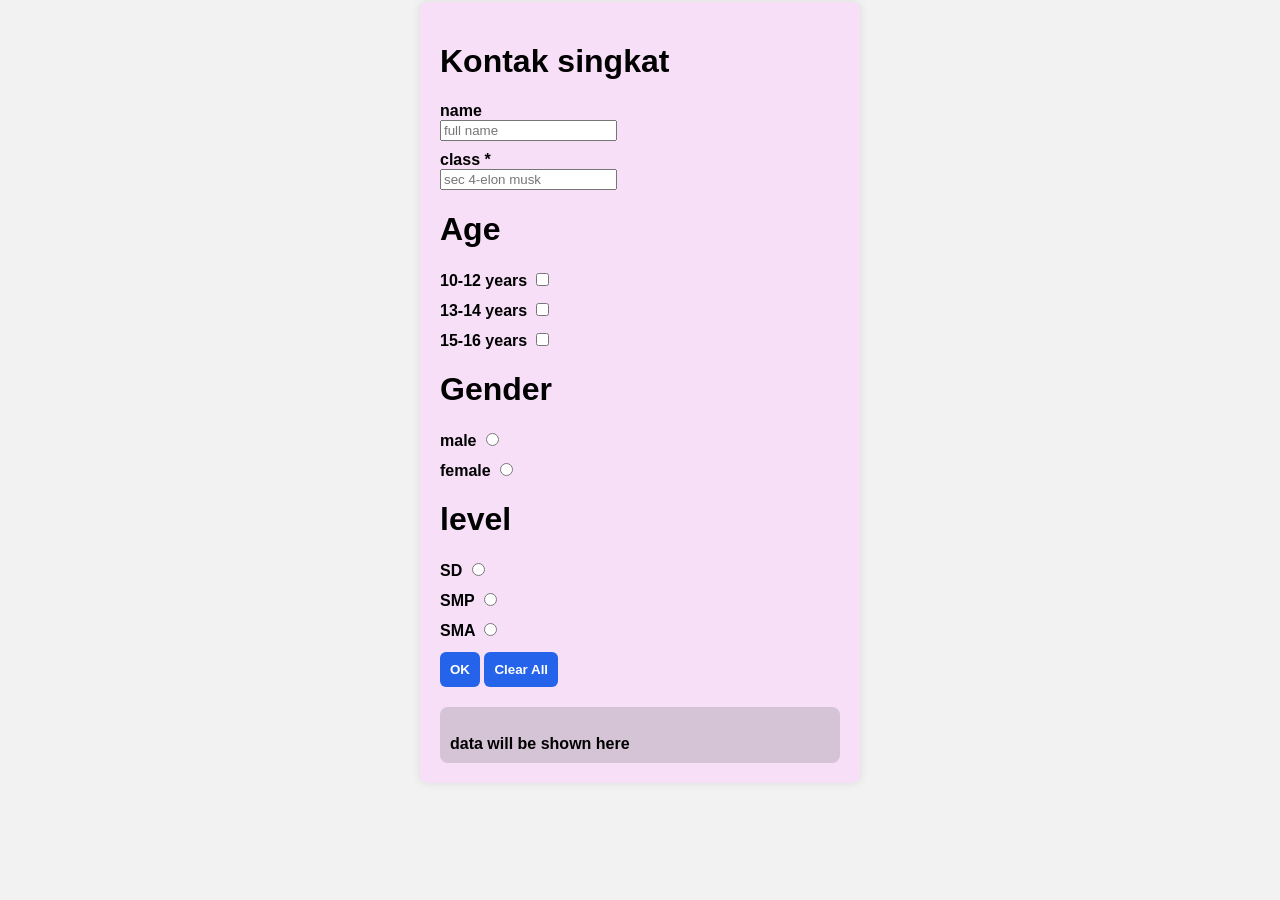
<file: Form2.html>
<html>
<head>
	<title>Form Sederhana</title>
	<link rel="stylesheet" type="text/css" href="Form2.css">
</head>
<body>
	<div class="container" role="region" aria-labelledby="title">
		<h1 id="title"> Kontak singkat </h1>
		
		<label for="name">name </label>
		<input id="name" name="name" type="text" placeholder="full name" required>
		
		<label for="class">class *</label>
		<input id="class" name="class" type="text" placeholder="sec 4-elon musk" required>
		
		<h1>Age</h1>
		<label class="container-checkbox"> 10-12 years
			<input type="checkbox" name="age" value="10-12 years">
			<span class="checkmark"></span>
		</label>
		<label class="container-checkbox"> 13-14 years
			<input type="checkbox" name="age" value="13-14 years">
			<span class="checkmark"></span>
		</label>
		<label class="container-checkbox"> 15-16 years
			<input type="checkbox" name="age" value="15-16 years">
			<span class="checkmark"></span>
		</label>
		
		<h1>Gender</h1>
		<label class="container-radio">male
			<input type="radio" name="gender" value="male">
			<span class="checkmark"></span>
		</label>
		<label class="container-radio">female
			<input type="radio" name="gender" value="female">
			<span class="checkmark"></span>
		</label>
		
		<h1>level</h1>
		<label class="container-radio"> SD
			<input type="radio" name="level" value="SD">
			<span class="checkmark"></span>
		</label>
		<label class="container-radio"> SMP
			<input type="radio" name="level" value="SMP">
			<span class="checkmark"></span>
		</label>
		<label class="container-radio"> SMA
			<input type="radio" name="level" value="SMA">
			<span class="checkmark"></span>
		</label>
		
		<div class="button-group">
			<button id="okBtn">OK</button>
			<button id="clearBtn">Clear All</button>
		</div>
		
		<div class="result" id="hasil">
			data will be shown here
		</div>
	</div>
	
	<script src="Project.js"></script>
</body>
</html>
</file>
<file: Form2.css>
body{
	font-family:Arial, sans-serif;
	margin:2px;
	background-color:#f2f2f2;
}

.container{
	max-width:400px;
	background:#f6dff7;
	padding: 20px;
	border-radius:8px;
	box-shadow:0 0 10px rgba(0,0,0,0.1);
	margin:auto;
}

button{
	background:#2563eb;
	color:#fff;
	border:0;
	padding:10px;
	margin-top:12px;
	cursor:pointer;
	border-radius:6px;
	font-weight:600;
	display:center;
}

label{
	display:block;
	margin-top:10px;
	font-weight:bold;
}

.result{
	margin-top:20px;
	padding:10px;
	background-color:#d5c3d6;
	border-radius:8px;
	font-weight: bold;
	white-space:pre-line;
}
</file>
